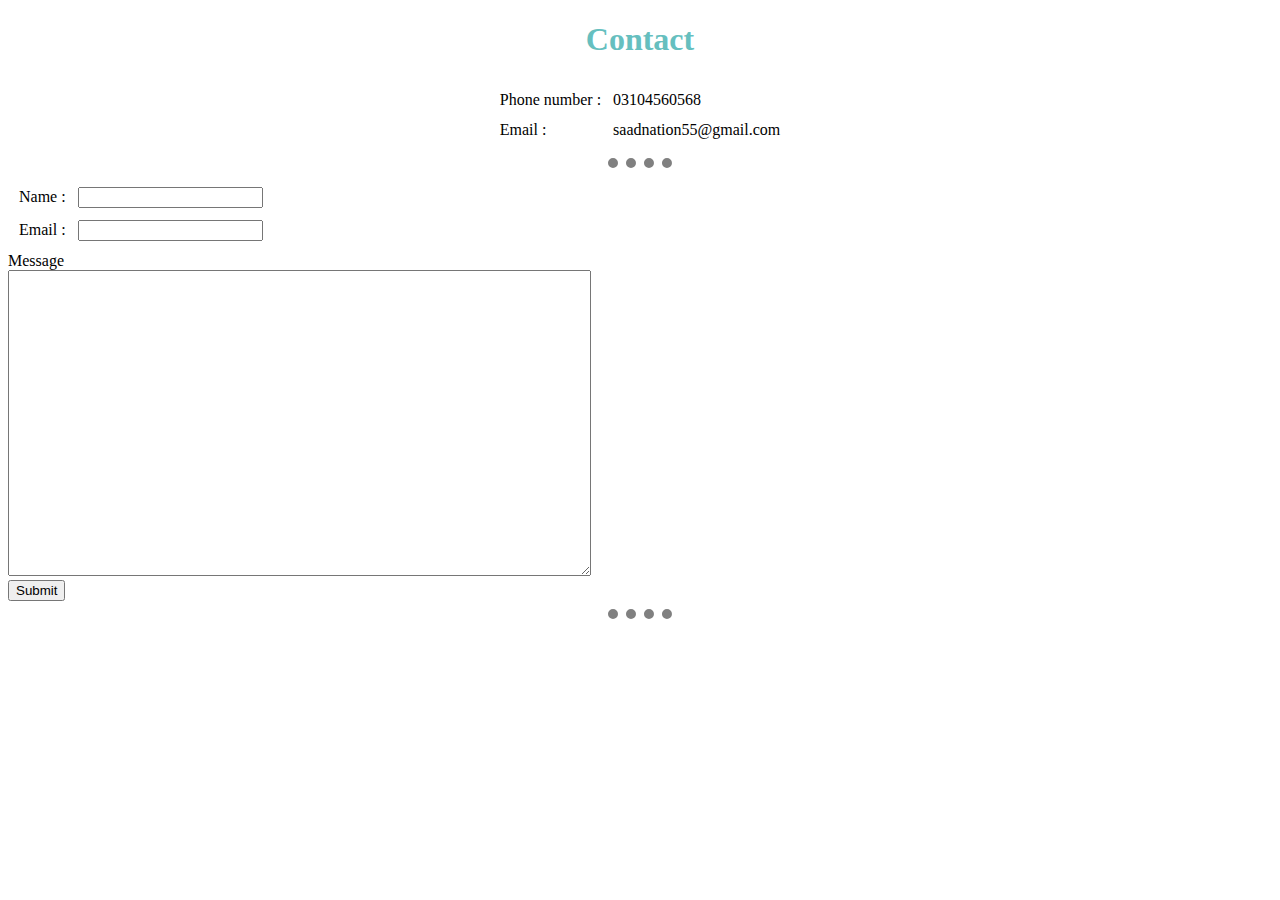
<file: contact.html>
<!DOCTYPE html>
<html lang="en" dir="ltr">
  <head>
    <meta charset="utf-8">
    <title>Contact</title>
    <link rel="stylesheet" href="CSS/styles.css">
  </head>
  <body>
    <center>

      <h1>Contact</h1>
      <table cellspacing="10">
      <tr>
        <td>Phone number :</td>
        <td> 03104560568</td>
      </tr>
      <tr>
        <td>Email :</td>
        <td>saadnation55@gmail.com</td>
      </tr>
      </table>


    </center>
    <hr>
    <form  action="mailto:saadnation@hotmail.com" method="post" enctype="text/plain">
      <table cellspacing="10">
        <tr>
          <td>  <label>Name :</label></td>
          <td><input type="text" name="yourName" value=""><br></td>
        </tr>
        <tr>
          <td>  <label>Email :</label></td>
          <td>  <input type="email" name="yourEmail" value=""><br></td>
        </tr>



      </table>





      <label>Message</label><br>
      <textarea name="yourMessage" rows="20" cols="70"></textarea><br>
      <input type="submit"  value="Submit">
    </form>

<hr>

  </body>
</html>
</file>
<file: CSS/styles.css>
body{
/*  background-color: #F4F4F4;*/
 }
 hr{


   border-style: dotted none none;
  border-color: gray;
   border-width: 10px;
   width: 5%;
 }
 h1,h2,h3
 {
   color: #66BFBF;


 }
</file>
